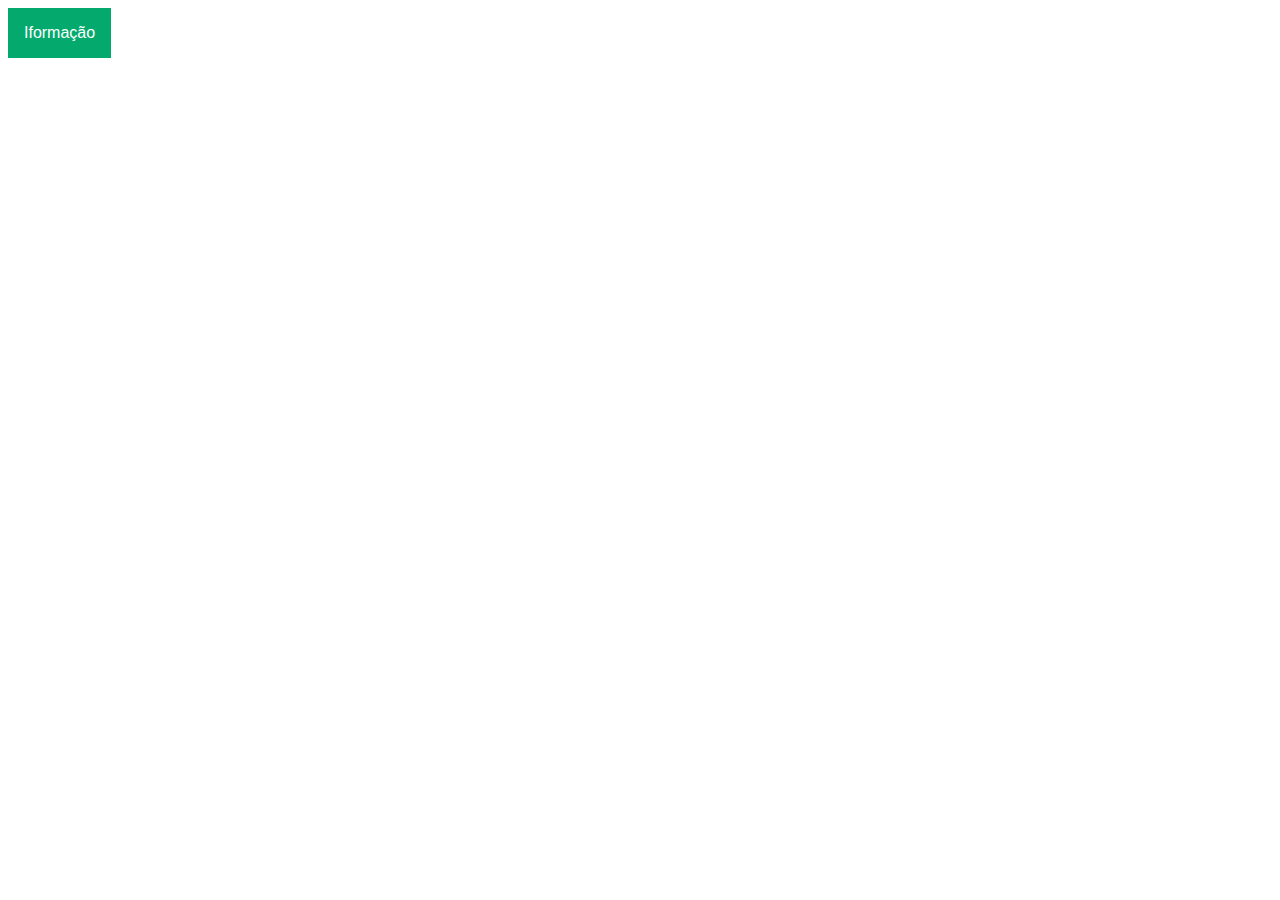
<file: xs.html>
<!DOCTYPE html>
<html>
<head>
<meta name="viewport" content="width=device-width, initial-scale=1">
<style>
.dropbtn {
  background-color: #04AA6D;
  color: white;
  padding: 16px;
  font-size: 16px;
  border: none;
  cursor: pointer;
}

.dropbtn:hover, .dropbtn:focus {
  background-color: #3e8e41;
}

#myInput {
  box-sizing: border-box;
  background-image: url('searchicon.png');
  background-position: 14px 12px;
  background-repeat: no-repeat;
  font-size: 16px;
  padding: 14px 20px 12px 45px;
  border: none;
  border-bottom: 1px solid #ddd;
}

#myInput:focus {outline: 3px solid #ddd;}

.dropdown {
  position: relative;
  display: inline-block;
}

.dropdown-content {
  display: none;
  position: absolute;
  background-color: #f6f6f6;
  min-width: 230px;
  overflow: auto;
  border: 1px solid #ddd;
  z-index: 1;
}

.dropdown-content a {
  color: black;
  padding: 12px 16px;
  text-decoration: none;
  display: block;
}

.dropdown a:hover {background-color: #ddd;}

.show {display: block;}
</style>
</head>
<body>
<div class="dropdown">
  <button onclick="myFunction()" class="dropbtn">Iformação</button>
  <div id="myDropdown" class="dropdown-content">
    <input type="text" placeholder="Search.." id="myInput" onkeyup="filterFunction()">
    <a href="#about">Sobre Nos</a>
    <a href="#base">Rank</a>
    <a href="#blog">Recomendações</a>
    <a href="#contact">Contactos</a>
    <a href="#tools">Tema</a>
  </div>
</div>

<script>

function myFunction() {
  document.getElementById("myDropdown").classList.toggle("show");
}

function filterFunction() {
  var input, filter, ul, li, a, i;
  input = document.getElementById("myInput");
  filter = input.value.toUpperCase();
  div = document.getElementById("myDropdown");
  a = div.getElementsByTagName("a");
  for (i = 0; i < a.length; i++) {
    txtValue = a[i].textContent || a[i].innerText;
    if (txtValue.toUpperCase().indexOf(filter) > -1) {
      a[i].style.display = "";
    } else {
      a[i].style.display = "none";
    }
  }
}
</script>

</body>
</html>
</file>
